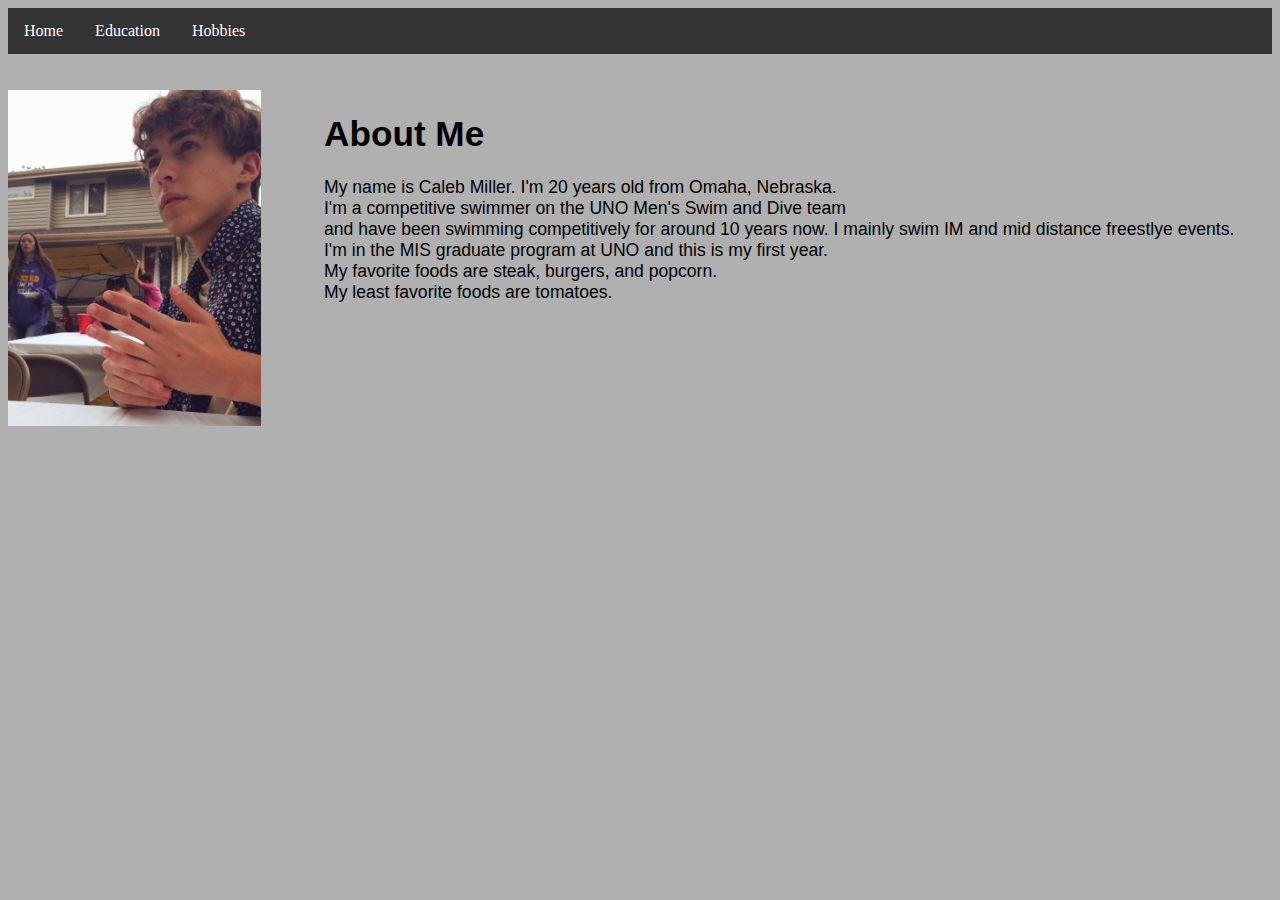
<file: index.html>
<!doctype html>
<HTML>

<head>
    <link rel='stylesheet' href='style.css'>
    <title> Caleb's Page </title>
</head>

<body>
    <ul>
        <li><a href="index.html">Home</a></li>
        <li><a href="education.html">Education</a></li>
        <li><a href="hobbies.html">Hobbies</a></li>
    </ul>

    <br>
    <br>

    <img src='images/me.jpeg'>
    <div class='text'>
        <h1> About Me </h1>
        <p>
            My name is Caleb Miller. I'm 20 years old from Omaha, Nebraska. <br>
            I'm a competitive swimmer on the UNO Men's Swim and Dive team <br>
            and have been swimming competitively for around 10 years now. I mainly swim IM and mid distance freestlye
            events. <br>
            I'm in the MIS graduate program at UNO and this is my first year. <br>
            My favorite foods are steak, burgers, and popcorn. <br>
            My least favorite foods are tomatoes.
        </p>

    </div>

</body>

</HTML>
</file>
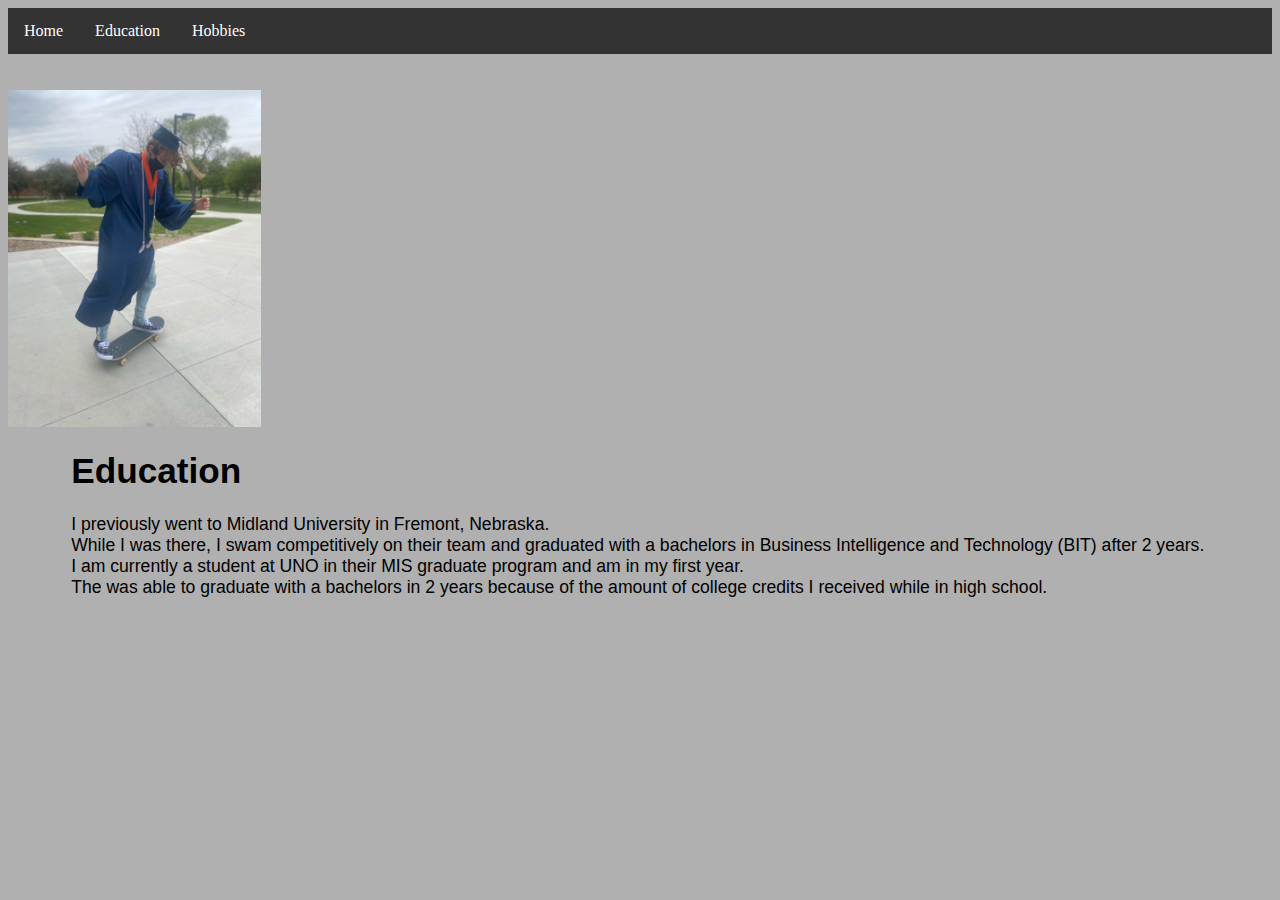
<file: education.html>
<!doctype html>
<HTML>

<head>
    <link rel='stylesheet' href='style.css'>
    <title> Caleb's Page </title>
</head>

<body>
    <ul>
        <li><a href="index.html">Home</a></li>
        <li><a href="education.html">Education</a></li>
        <li><a href="hobbies.html">Hobbies</a></li>
    </ul>

    <br>
    <br>

    <img src='images/grad.JPG'>
    <div class='text'>
        <h1> Education </h1>
        <p>
            I previously went to Midland University in Fremont, Nebraska. <br>
            While I was there, I swam competitively on their team and graduated with a bachelors in Business
            Intelligence and Technology (BIT) after 2 years. <br>
            I am currently a student at UNO in their MIS graduate program and am in my first year. <br>
            The was able to graduate with a bachelors in 2 years because of the amount of college credits I received
            while in high school.
        </p>

    </div>

</body>

</HTML>
</file>
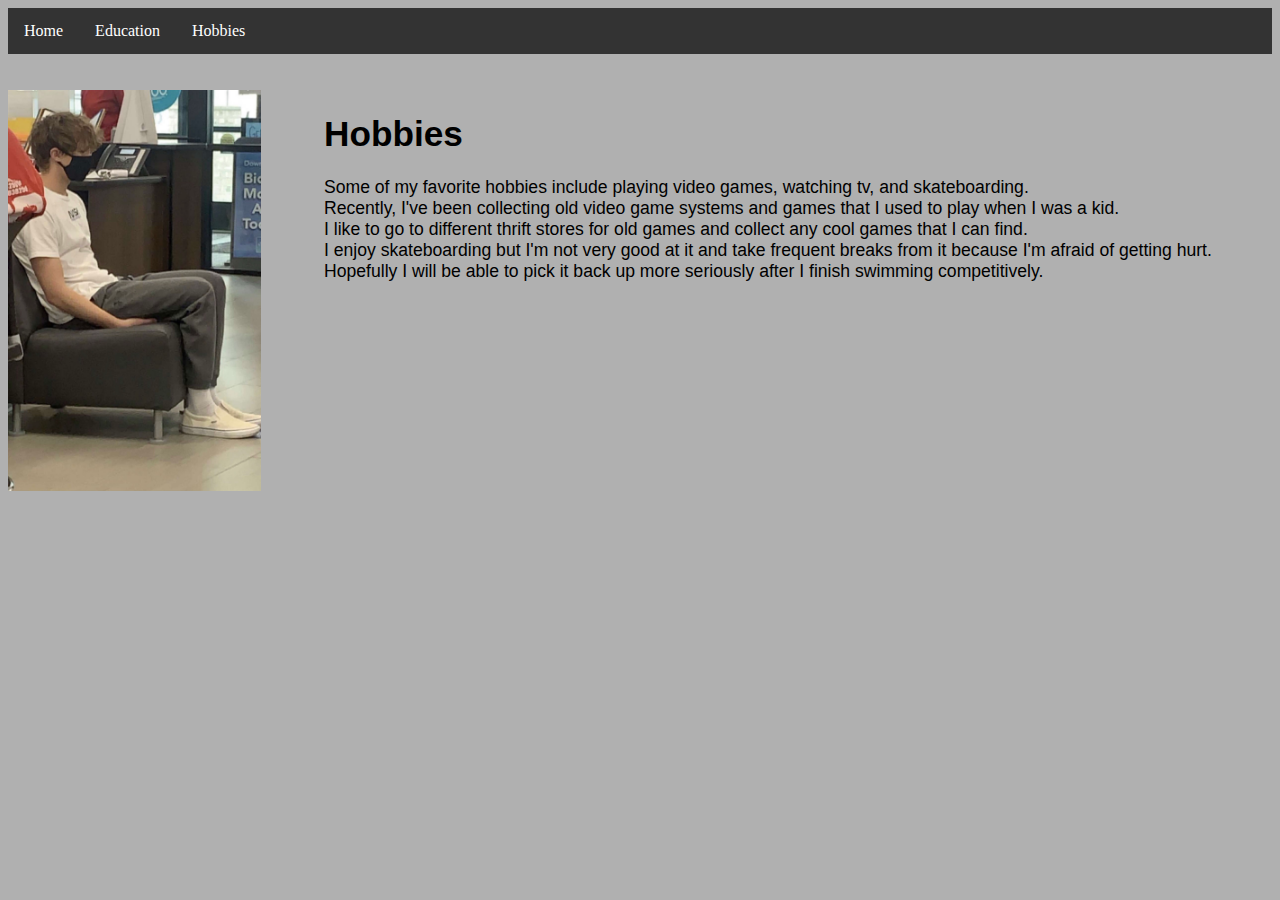
<file: hobbies.html>
<!doctype html>
<HTML>

<head>
    <link rel='stylesheet' href='style.css'>
    <title> Caleb's Page </title>
</head>

<body>
    <ul>
        <li><a href="index.html">Home</a></li>
        <li><a href="education.html">Education</a></li>
        <li><a href="hobbies.html">Hobbies</a></li>
    </ul>

    <br>
    <br>

    <img src='images/chair.JPG'>
    <div class='text'>
        <h1> Hobbies </h1>
        <p>
            Some of my favorite hobbies include playing video games, watching tv, and skateboarding. <br>
            Recently, I've been collecting old video game systems and games that I used to play when I was a kid. <br>
            I like to go to different thrift stores for old games and collect any cool games that I can find. <br>
            I enjoy skateboarding but I'm not very good at it and take frequent breaks from it because I'm afraid of
            getting hurt. <br>
            Hopefully I will be able to pick it back up more seriously after I finish swimming competitively.
        </p>

    </div>

</body>

</HTML>
</file>
<file: style.css>
body { 
    background-color: #b0b0b0;
}

footer {
    border-top: black, 2px, solid;
}
.text {
    float:left;
    margin-left: 5%;
    font-family: sans-serif;
    font-size: 1.1em;
}

img {
    width: 20%;
    height: 20%;
    float: left;
}

ul {
    list-style-type: none;
    margin: 0;
    padding: 0;
    overflow: hidden;
    background-color: #333;
  }
  
  li {
    float: left;
  }
  
  li a {
    display: block;
    color: white;
    text-align: center;
    padding: 14px 16px;
    text-decoration: none;
  }
  
  li a:hover {
    background-color: #111;
  }
</file>
